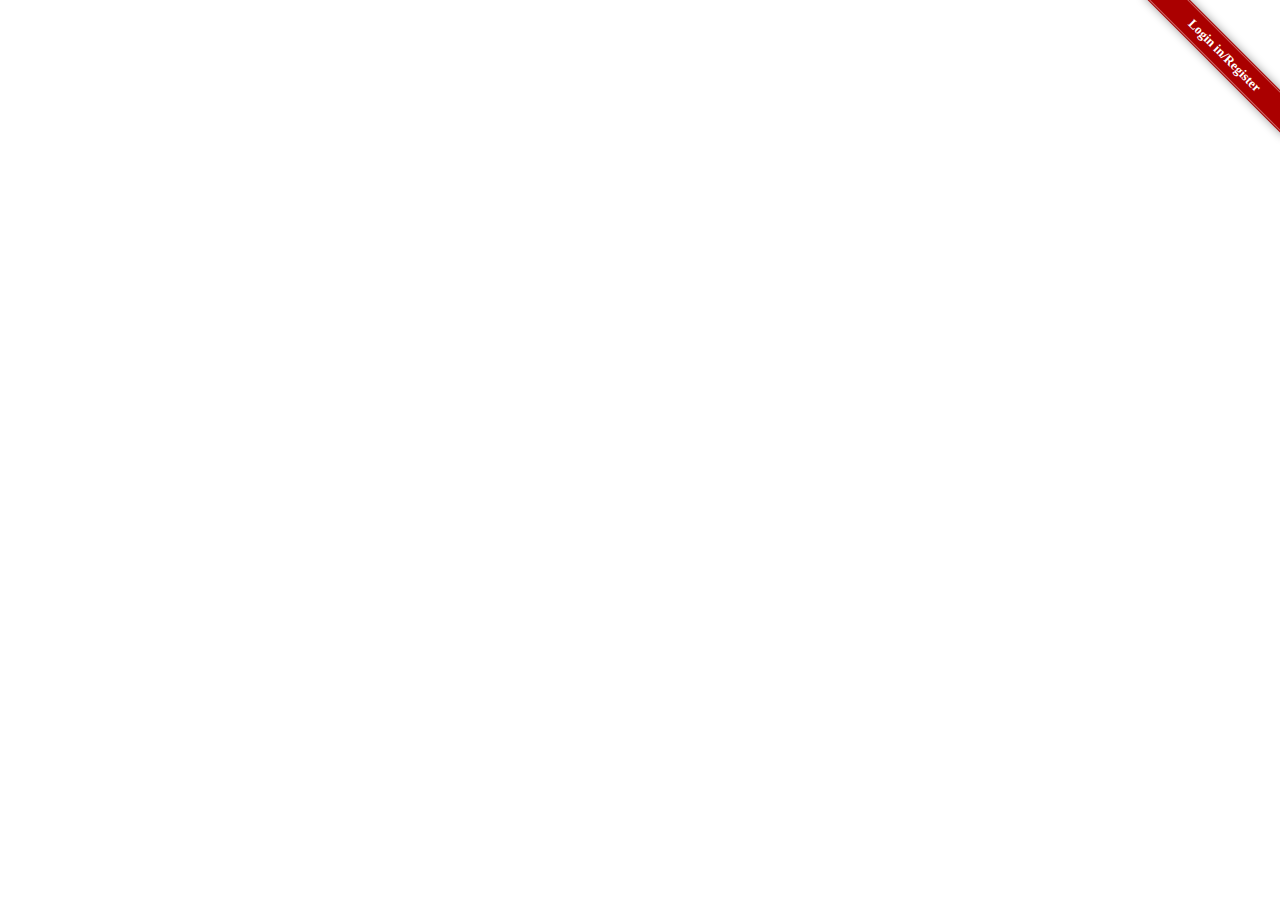
<file: DemoLogin.html>
<!DOCTYPE html>
<html>
<head>
    <title></title>
    <link rel="stylesheet" href="css/login.css">
</head>
<body>

<div class="forkit-curtain">
    <a class="hiddenanchor" id="toregister"></a>
    <a class="hiddenanchor" id="tologin"></a>

    <div id="login" class="login animate">
        <div class="loginborder start">
            <form>
                <header>DKOM 2013 login</header>
                <label for="username" data-icon="u"> Your email or username:</label>
                <input name="username" id="lguser" type="text" required="required"
                       placeholder="myusername or mymail@mail.com"/>
                <label for="password" data-icon="p">Password:</label>
                <input name="password" id="lgpw" type="password" required="required" placeholder="eg. A3!HJY76xm"/>
            </form>
            <input type="submit" id="loginbt" value="LOG IN"/>
        </div>
        <p class="change_link">
            Not a member yet ?
            <a href="#toregister" class="to_register">Join us</a>
        </p>
    </div>
    <div id="register" class="register animate">
        <div class="registerborder start">
            <form>
                <header>DKOM 2013 register</header>
                <label data-icon="u" for="username"> Your username:</label>
                <input name="username" type="text" required="required" placeholder="myusername"/>
                <label data-icon="u" for="useremail"> Your email:</label>
                <input name="email" type="text" required="required" placeholder="mymail@mail.com"/>
                <label data-icon="p" for="password">Password:</label>
                <input name="password" type="password" required="required" placeholder="eg. A3!HJY76xm"/>
                <label data-icon="p" for="confirmpassword">Confirm Password:</label>
                <input name="conmfirmpassword" type="password" required="required" placeholder="eg. A3!HJY76xm"/>
            </form>
            <input type="submit" value="LOG IN"/>
        </div>
        <p class="change_link">
            Already a member ?
            <a href="#tologin" class="to_register"> Go log in </a>
        </p>
    </div>
    <div class="close-button"></div>
    <!--<button id="bt">button</button>-->
    <!--<div class="logintab">-->
    <!--<ul>-->
    <!--<li id="logintableft"></li>-->
    <!--<li>Hello Guest!</li>-->
    <!--<li>|</li>-->
    <!--<li>Login/Register</li>-->
    <!--<li id="logintabright"></li>-->
    <!--</ul>-->
    <!--</div>-->
</div>

<!-- The ribbon -->
<a class="forkit" data-text="Login in/Register" data-text-detached="Drag down >"
   href="#"><img style="position: absolute; top: 0; right: 0; border: 0;"
                 src="https://s3.amazonaws.com/github/ribbons/forkme_right_red_aa0000.png"
                 alt="Fork me on GitHub"></a>
<script src="js/jquery.js"></script>
<script src="js/forkit.js"></script>
</body>
</html>
</file>
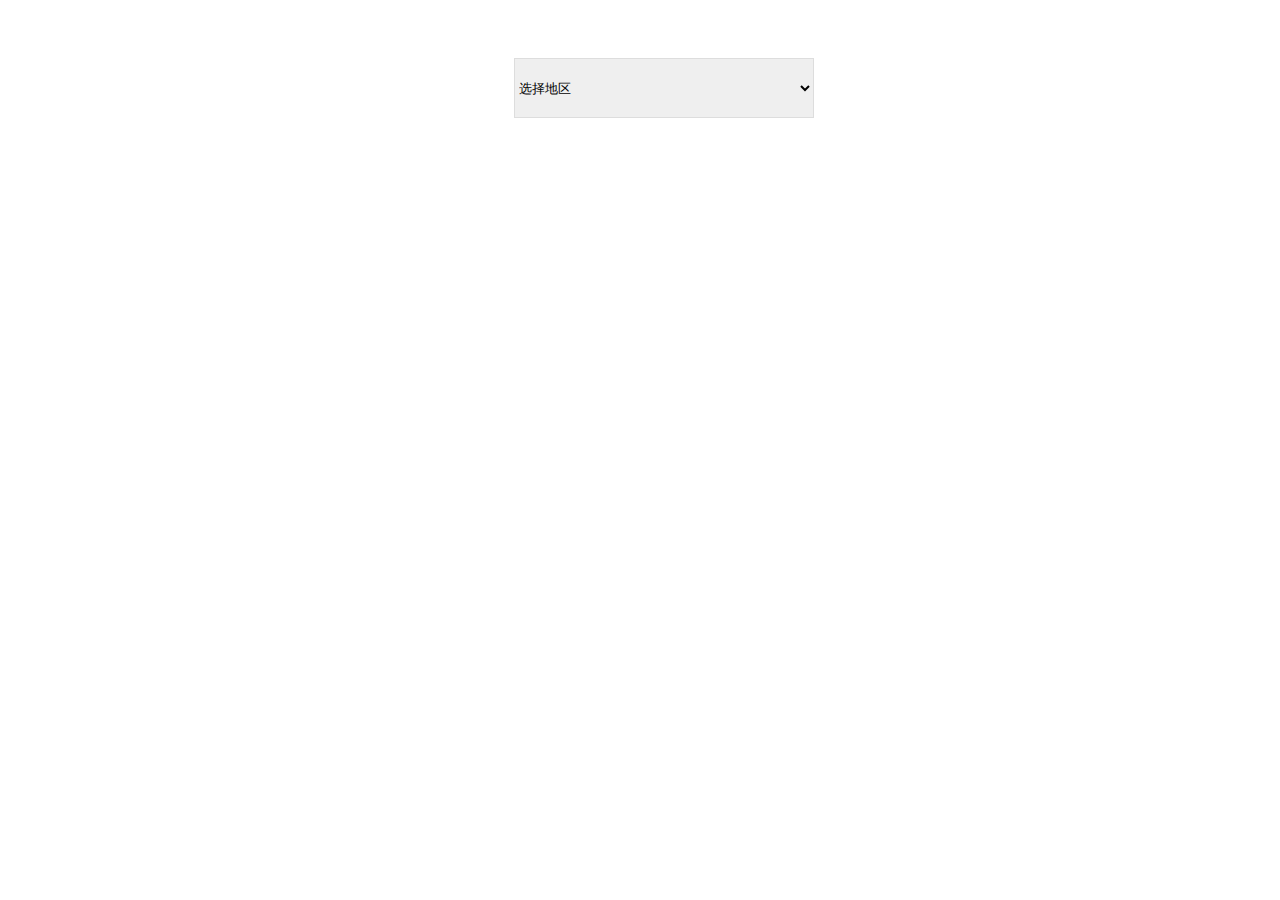
<file: Dropdown.html>
<!DOCTYPE html>
<html>
<meta charset="UTF-8">
<head>
    <title></title>
    <link rel="stylesheet" type="text/css" href="css/dropdown.css" />
    <link rel="stylesheet" type="text/css" href="css/makisu.css" />
    <link rel="stylesheet" type="text/css" href="css/redbutton.css">
</head>
<body>


<div class="dropdownlistNaviOne">
<section class="clearfix">
    <div class="fleft">
        <select id="cd-dropdown" class="cd-select">
            <option value="-1" selected>选择地区</option>
            <option value="pudong" class="icon-google-plus">浦东新区</option>
            <option value="jingan" class="icon-facebook">静安区</option>
            <option value="changning" class="icon-twitter">长宁区</option>
            <option value="huangpu" class="icon-github">黄浦区</option>
            <option value="putuo" class="icon-github">普陀区</option>
            <option value="zabei" class="icon-github">闸北区</option>
            <option value="luwan" class="icon-github">卢湾区</option>
            <option value="xuhui" class="icon-github">徐汇区</option>
            <option value="yangpu" class="icon-github">杨浦区</option>
        </select>
    </div>
</section>
</div><!-- /container -->

<div class="dropdownlistNaviTwo">
    <dl class="maki">
        <dt>热门商区</dt>
        <dd><a value="lujiazui" href="#">陆家嘴</a></dd>
        <dd><a value="babaiban" href="#">八佰伴</a></dd>
        <dd><a value="centerpark" href="#">世纪公园</a></dd>
        <dd><a value="jinbridge" href="#">金桥</a></dd>
        <dd><a value="yuanshenggymcenter" href="#">源深体育中心</a></dd>
        <dd><a value="zhangjiang" href="#">张江</a></dd>
        <dd><a value="chuansha" href="#">川沙</a></dd>
        <dd><a value="waigaoqiao" href="#">外高桥</a></dd>
        <dd><a value="tangbridge" href="#">塘桥</a></dd>
        <dd><a value="huinantown" href="#">惠南镇</a></dd>
    </dl>
</div>

<div id="buttonContainer">
    <a href="#" class="redButton" id="push">Push</a>
</div>





<script type="text/javascript" src="js/jquery2.js"></script>
<script type="text/javascript" src="js/jquery.dropdown.js"></script>
<script type="text/javascript" src="js/makisu.js"></script>
<script type="text/javascript" src="js/jquery.pointpoint.js"></script>
<!--<script type="text/javascript" src="js/transform.js"></script>-->

<script type="text/javascript">

//    $( function() {
//        $( '#cd-dropdown' ).dropdown( {
//            gutter : 5,
//            delay : 100,
//            random : true
//        } );
//    });


    if ( $.fn.makisu.enabled ) {
        var $maki = $( '.maki' );
        // Create Makisus
        $maki.makisu({
            selector: 'dd',
            overlap: 0.6,
            speed: 0.8
        });
        // Open all

//        $( '.maki' ).makisu( 'open' );

        // Toggle on click
        $( '.toggle' ).on( 'click', function() {
            $( '.maki' ).makisu( 'toggle' );
        });

        // Disable all links
        $( '.demo a' ).click( function( event ) {
            event.preventDefault();
        });
    } else {

        $( '.warning' ).show();
    }


    var pp = $('#push').pointPoint();


    window.onload=function(){
        $('.cd-dropdown>ul').children().click(
            function(){
                $(this).parent().parent().animate({
                    opacity:0.8,
                    right:'200'
                },1000,"swing",function(){
//                    $('.dropdownlistNaviTwo').animate({right:'150'},1000,function(){
                    $('.dropdownlistNaviTwo').fadeIn(2500,'swing',function(){
                        $( '.maki' ).makisu( 'open' );
                    });
                });
                console.log($(this).attr("data-value"));
            }
        );
       $('.dropdownlistNaviTwo dd').click(
               function(){
                   console.log($(this).children()[0].attributes.item().value);
                   $('.dropdownlistNaviTwo').fadeOut(2000,'swing',function(){
                       $('.cd-dropdown').animate({
                           opacity:1.0,
                           right:'0'
                       },1000,"swing",function(){
                           $('#buttonContainer').fadeIn(1000,'swing');
                       });
                   });
                   $('#buttonContainer').click(function(){
                       alert("click");
                   });
               }
       );
    };
</script>

</body>
</html>
</file>
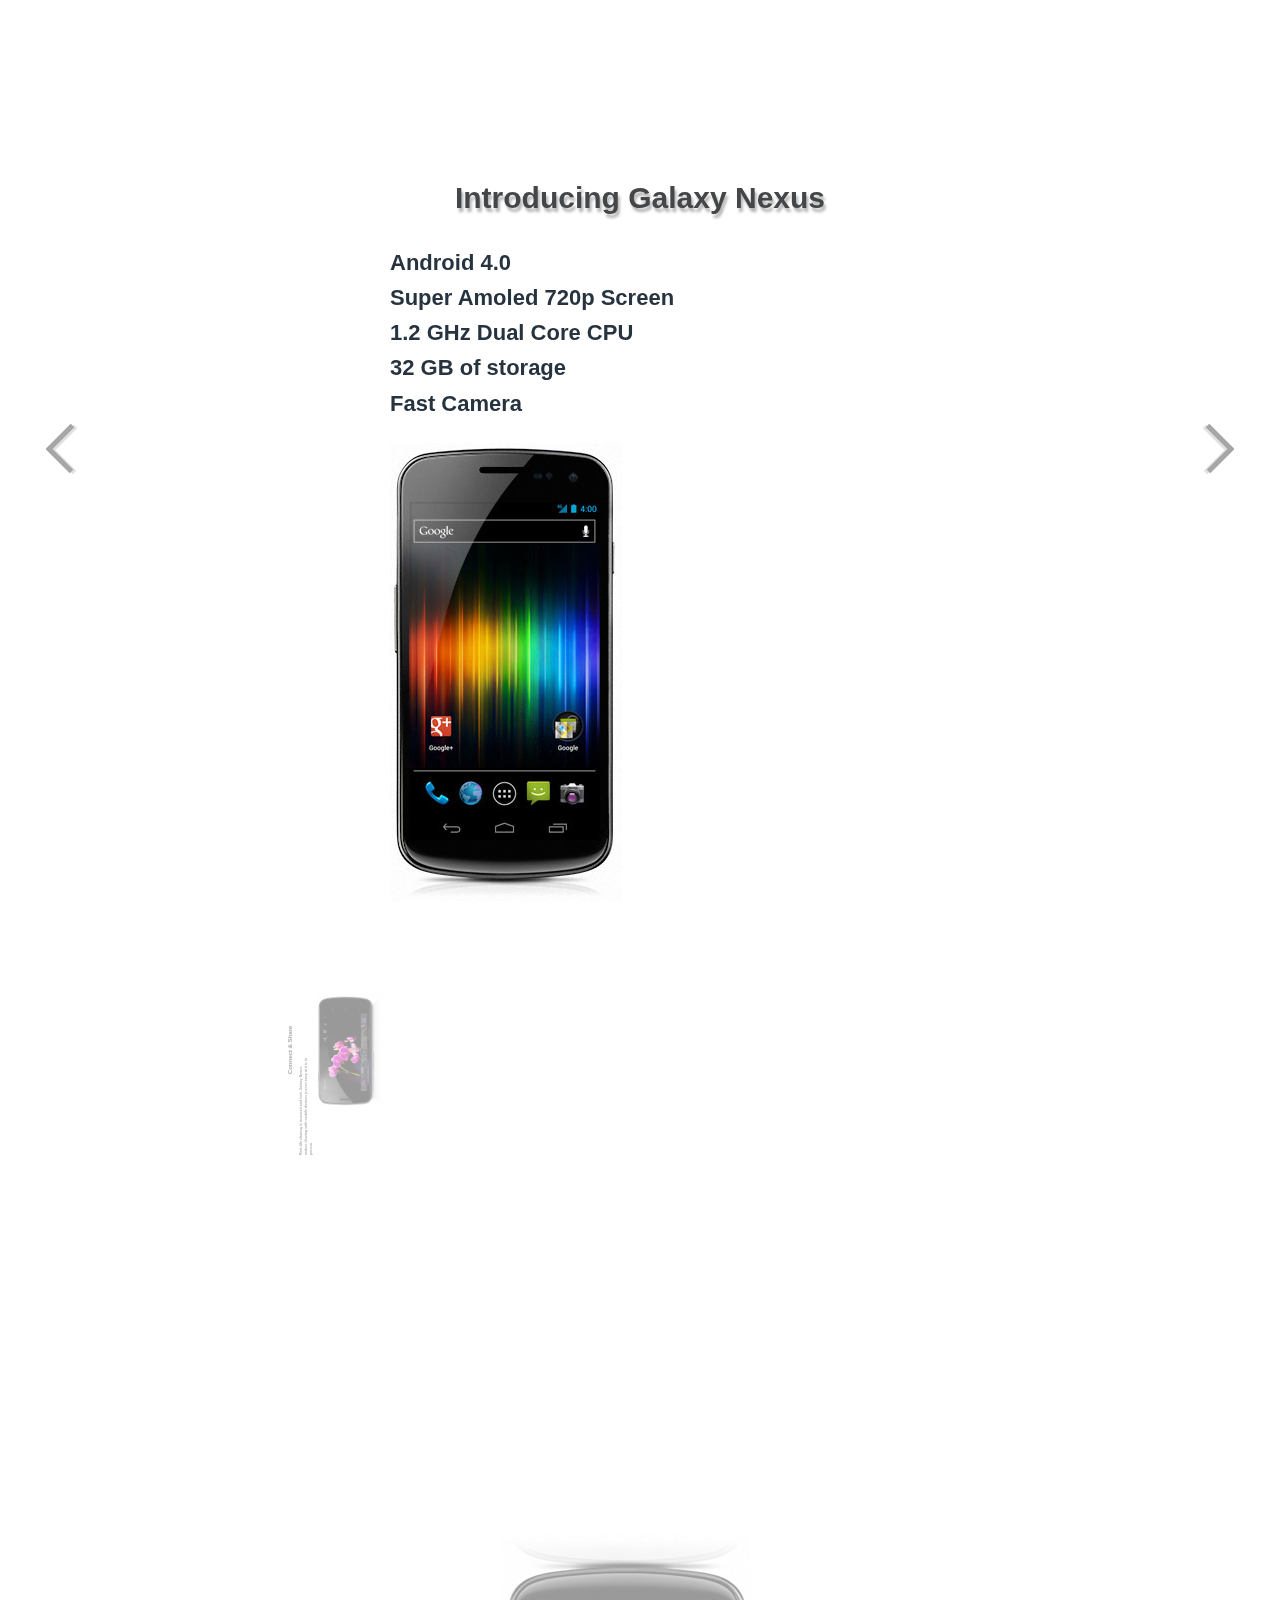
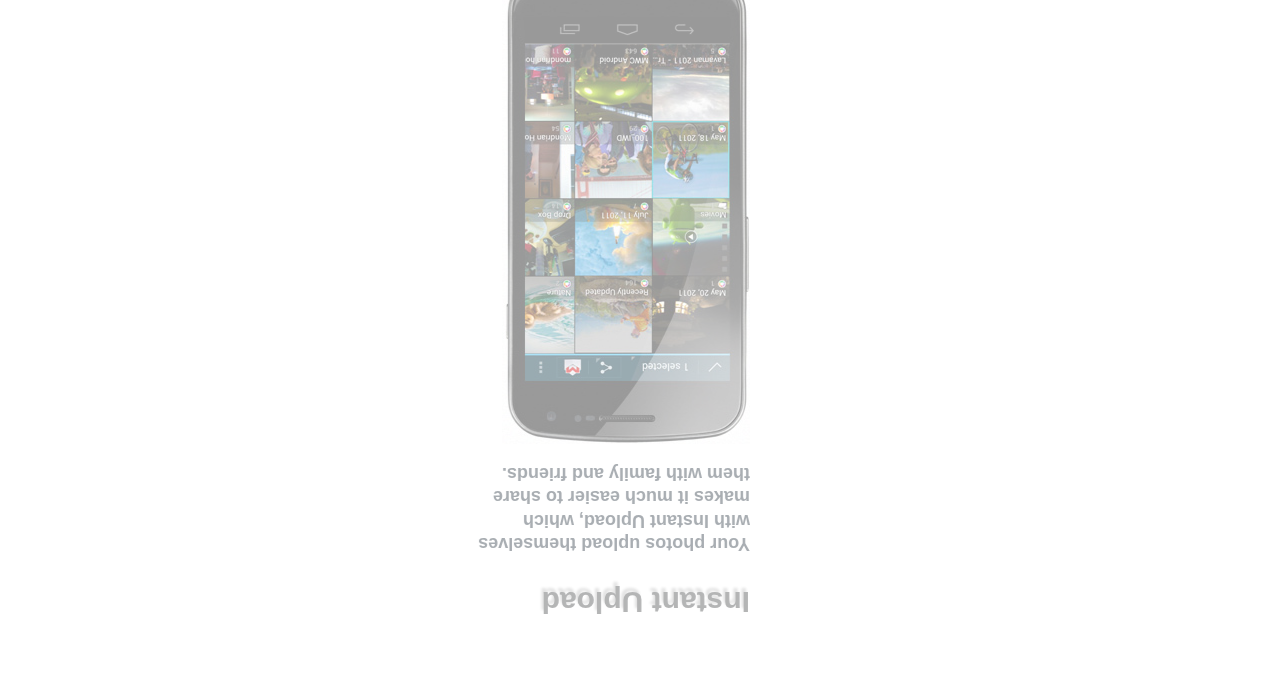
<file: Impressive.html>
<!DOCTYPE html>
<html>
<head>
    <meta charset="utf-8" />
    <title>Impressive CSS3 Product Showcase | Tutorialzine Demo</title>

    <!-- Google Webfonts and our stylesheet -->
    <link rel="stylesheet" href="css/impressive.css" />
</head>

<body>

<div id="impress" class="impress-not-supported">

    <div id="intro" class="step" data-x="0" data-y="0">
        <h2>Introducing Galaxy Nexus</h2>
        <p>Android 4.0<br /> Super Amoled 720p Screen<br /> 1.2 GHz Dual Core CPU<br /> 32 GB of storage<br /> Fast Camera</p>
        <img src="img/nexus_1.jpg" width="232" height="458" alt="Galaxy Nexus" />
    </div>

    <div id="simplicity" class="step" data-x="1100" data-y="1200" data-scale="1.8" data-rotate="190">
        <h2>Simplicity in Android 4.0</h2>
        <p>Android 4.0, Ice Cream Sandwich brings an entirely new look and feel to Android. Simple layouts with subtle animations and delightful flourishes make everything feel alive. </p>
        <img src="img/nexus_2.jpg" width="289" height="535" alt="Galaxy Nexus" />
    </div>

    <div id="connect" class="step" data-x="-300" data-y="600" data-scale="0.2" data-rotate="270">
        <h2>Connect &amp; Share</h2>
        <p>Real-life sharing is nuanced and rich. Galaxy Nexus makes sharing with mobile devices just as easy at it is in person. </p>
        <img src="img/nexus_3.jpg" width="558" height="329" alt="Galaxy Nexus" />
    </div>

    <div id="upload" class="step" data-x="-200" data-y="1500" data-rotate="180">
        <h2>Instant Upload</h2>
        <p>Your photos upload themselves with Instant Upload, which makes it much easier to share them with family and friends.</p>
        <img src="img/nexus_4.jpg" width="248" height="510" alt="Galaxy Nexus" />
    </div>

    <div id="music" class="step" data-x="-1200" data-y="1000" data-scale="0.8" data-rotate="270">
        <h2>Jam on with Google Music</h2>
        <p>Google Music makes discovery, purchase, and listening effortless and fun. Store your entire collection for free, and stream your music to your Galaxy Nexus, computer, or other Android devices.</p>
        <img src="img/nexus_5.jpg" width="570" height="389" alt="Galaxy Nexus" />
    </div>


    <!-- The Slides Will Go Here -->

</div>

<a id="arrowLeft" class="arrow"></a>
<a id="arrowRight" class="arrow"></a>

<!-- JavaScript includes -->
<script src="js/jquery2.js"></script>
<script src="js/impress.js"></script>
<script src="js/script.js"></script>

</body>
</html>
</html>
</file>
<file: css/login.css>
@font-face {
    font-family: 'FontomasCustomRegular';
    src: url('fonts/fontomas-webfont.eot');
    src: url('fonts/fontomas-webfont.eot?#iefix') format('embedded-opentype'), url('fonts/fontomas-webfont.woff') format('woff'), url('fonts/fontomas-webfont.ttf') format('truetype'), url('fonts/fontomas-webfont.svg#FontomasCustomRegular') format('svg');
    font-weight: normal;
    font-style: normal;
}

body {
    font-family: calibri;
    color: #DDDDDD;
}

/** the magic icon trick ! **/
[data-icon]::before {
    content: attr(data-icon);
    font-family: 'FontomasCustomRegular';
    color: rgb(106, 159, 171);
    position: relative;
    left: 4px;
    top: 32px;
}

#logintoppanel {
    position: absolute;
    top: 0;
    width: 100%;
    z-index: 20;
    text-align: center;
    margin-left: auto;
    margin-right: auto;
}

.login, .register {
    background-color: transparent;
    position: absolute;
    color: #DDDDDD;
    font-family: 'Helvetica', 'Lucida Grande', 'Arial', sans-serif;
    height: 240px;
    width: 360px;
    display: block;
    padding: 10px 12px 12px 10px;
    /*-moz-box-shadow: 10px 10px 10px rgba(0, 0, 0, 1) inset, -9px -9px 8px rgba(0, 0, 0, 1) inset;*/
    /*-webkit-box-shadow: 8px 8px 8px transparent inset, -9px -9px 8px transparent inset;*/
    /*box-shadow: 8px 8px 8px rgba(0, 0, 0, 1) inset, -9px -9px 8px rgba(0, 0, 0, 1) inset;*/
    /*margin: 100px auto;*/
}

.login {
    margin-top: 10%;
    margin-left: 35%;
    z-index: 22;
}

.register {
    z-index: 21;
    height: 380px;
    /*margin: 0 auto;*/
    margin-top: 10%;
    margin-left: 35%;
    opacity: 0;
}

.loginborder, .registerborder {
    height: 100%;
    width: 100%;
    padding: 3px;
    -moz-border-radius: 5px;
    -webkit-border-radius: 5px;
    border-radius: 5px;
}

.loginborder.startm.registerborder.start {
    background-repeat: repeat-x, repeat-x, repeat-x, repeat-x;
    background-position: 0 0, 0 0, 0 0, 0 0;
    /* Blue-ish Green Fallback for Mozilla */
    background-image: -moz-linear-gradient(left, #09BA5E 0%, #00C7CE 15%, #3472CF 26%, #00C7CE 48%, #0CCF91 91%, #09BA5E 100%);
    /* Add "Highlight" Texture to the Animation */
    background-image: -webkit-gradient(linear, left top, right top, color-stop(1%, rgba(0, 0, 0, .3)), color-stop(23%, rgba(0, 0, 0, .1)), color-stop(40%, rgba(255, 231, 87, .1)), color-stop(61%, rgba(255, 231, 87, .2)), color-stop(70%, rgba(255, 231, 87, .1)), color-stop(80%, rgba(0, 0, 0, .1)), color-stop(100%, rgba(0, 0, 0, .25)));
    /* Starting Color */
    background-color: #39f;
    /* Just do something for IE-suck */
    filter: progid:DXImageTransform.Microsoft.gradient(startColorstr = '#00BA1B', endColorstr = '#00BA1B', GradientType = 1);
}

/* Keyfram-licious animation */
@-webkit-keyframes loginstyle {
    0% {background-color: #39f;}
    15% {background-color: #F246C9;}
    30% {background-color: #4453F2;}
    45% {background-color: #44F262;}
    60% {background-color: #F257D4;}
    75% {background-color: #EDF255;}
    90% {background-color: #F20006;}
    100% {background-color: #39f;}
}

.loginborder, .registerborder {
    -webkit-animation-direction: normal;
    -webkit-animation-duration: 20s !important;
    -webkit-animation-iteration-count: infinite;
    -webkit-animation-name: loginstyle;
    -webkit-animation-timing-function: ease;
}

.loginborder header, .registerborder header {
    text-align: center;
    padding-top: 20px;
    margin-bottom: 20px;
}

/* In-Active State Style */
.loginborder.unfocus, .registerborder.unfocus {
    background: #333 !important;
    -moz-box-shadow: 0px 0px 15px rgba(255, 255, 255, .2);
    -webkit-box-shadow: 0px 0px 15px rgba(255, 255, 255, .2);
    box-shadow: 0px 0px 15px rgba(255, 255, 255, .2);
    -webkit-animation-name: none;
}

.loginborder.start.unfocus, .loginborder.start.unfocus {
    background: #000 !important;
    -webkit-animation-name: none;
}

/* Regular Form Styles */
.loginborder form, .registerborder form {
    background: #212121;
    -moz-border-radius: 5px;
    -webkit-border-radius: 5px;
    border-radius: 5px;
    height: 100%;
    width: 100%;
    background: -moz-radial-gradient(50% 46% 90deg, circle closest-corner, #242424, #090909);
    background: -webkit-gradient(radial, 50% 50%, 0, 50% 50%, 150, from(#242424), to(#090909));
}

.loginborder form label, .registerborder form label {
    display: block;
    padding: 10px 10px 5px 15px;
    font-size: 11px;
    color: #777;
}

.loginborder form input, .registerborder form input {
    display: block;
    margin: 5px 10px 10px 15px;
    width: 85%;
    background: #111;
    -moz-box-shadow: 0px 0px 4px #000 inset;
    -webkit-box-shadow: 0px 0px 4px #000 inset;
    box-shadow: 0px 0px 4px #000 inset;
    outline: 1px solid #333;
    border: 1px solid #000;
    padding: 5px;
    padding-left: 25px;
    color: #444;
    font-size: 16px;
}

.loginborder form ::-webkit-input-placeholder, .registerborder form ::-webkit-input-placeholder {
    color: #444;
}

.loginborder form input:focus, .registerborder form input:focus {
    outline: 1px solid #555;
    color: #FFF;
}

.login input[type="submit"], .register input[type="submit"] {
    color: #999;
    padding: 5px 10px;
    float: right;
    margin: 20px 0;
    border: 1px solid #000;
    font-weight: lighter;
    -moz-border-radius: 15px;
    -webkit-border-radius: 15px;
    border-radius: 15px;
    background: #45484d;
    background: -moz-linear-gradient(top, #222 0%, #111 100%);
    background: -webkit-gradient(linear, left top, left bottom, color-stop(0%, #222), color-stop(100%, #111));
    filter: progid:DXImageTransform.Microsoft.gradient(startColorstr = '#22222', endColorstr = '#11111', GradientType = 0);
    -moz-box-shadow: 0px 1px 1px #000, 0px 1px 0px rgba(255, 255, 255, .3) inset;
    -webkit-box-shadow: 0px 1px 1px #000, 0px 1px 0px rgba(255, 255, 255, .3) inset;
    box-shadow: 0px 1px 1px #000, 0px 1px 0px rgba(255, 255, 255, .3) inset;
    text-shadow: 0 1px 1px #000;
}

.hiddenanchor {
    display: none;
}

/*forkit*/
.forkit {
    position: absolute;
    right: 0;
    top: 0;

    width: 200px;
    height: 150px;

    font-family: 'Lato', Times, 'Times New Roman', serif;
    text-decoration: none;
}

.forkit .tag {
    display: block;
    height: 30px;
    width: 200px;
    color: #fff;
    background: #aa0000;
    text-align: center;
    font-size: 13px;
    font-weight: bold;
    line-height: 30px;
    box-shadow: 0px 0px 10px rgba(0, 0, 0, 0.4);

    -webkit-transform-origin: 15px 0px;
    -moz-transform-origin: 15px 0px;
    -ms-transform-origin: 15px 0px;
    -o-transform-origin: 15px 0px;
    transform-origin: 15px 0px;
}

.forkit .tag:after {
    content: '';
    display: block;
    position: absolute;
    top: 0;
    left: 0;
    width: 196px;
    height: 26px;
    margin: 1px;
    border: 1px solid rgba(255, 255, 255, 0.4);
}

.forkit .string {
    display: block;
    height: 1px;
    width: 0px;
    position: absolute;

    background: rgba(116, 0, 0, 0.7);
    box-shadow: 0px 0px 10px rgba(0, 0, 0, 0.4);

    -webkit-transform-origin: 0px 0px;
    -moz-transform-origin: 0px 0px;
    -ms-transform-origin: 0px 0px;
    -o-transform-origin: 0px 0px;
    transform-origin: 0px 0px;
}

.forkit-curtain {
    position: absolute;
    width: 100%;
    height: 100%;
    top: -100%;
    z-index: 9999;
}

.forkit-curtain {
    /*text-align: center;*/
    background: url("../img/bg-login.png") repeat;
    /*padding-top: 10%;*/
}

.forkit-curtain  .close-button {
    position: absolute;
    width: 50px;
    height: 50px;
    right: 50px;
    top: 20px;
    cursor: pointer;
    background-image: url("../img/closer.png");
    background-size: contain;
}

/*animate*/
@-webkit-keyframes fadeInLeft {
    0% {
        opacity: 0;
        -webkit-transform: translateX(-20px);
    }

    100% {
        opacity: 1;
        -webkit-transform: translateX(0);
    }
}

@-webkit-keyframes fadeInLeftBig {
	0% {
		opacity: 0;
		display:none;
		-webkit-transform: translateX(-2000px);
	}

	100% {
		opacity: 1;
		-webkit-transform: translateX(0);
	}
}

@-webkit-keyframes fadeOutLeft {
	0% {
		opacity: 1;
		-webkit-transform: translateX(0);
	}

	100% {
		opacity: 0;
		display:
		-webkit-transform: translateX(-20px);
	}
}

@-webkit-keyframes fadeOutLeftBig {
	0% {
		opacity: 1;
		-webkit-transform: translateX(0);
	}

	100% {
		opacity: 0;
		-webkit-transform: translateX(-2000px);
	}
}

#toregister:target ~ .register,
#tologin:target ~ .login {
    z-index: 22;
    -webkit-animation-name: fadeInLeft;
    -webkit-animation-delay: .1s;

}

#toregister:target ~ .login,
#tologin:target ~ .register {
    -webkit-animation-name: fadeOutLeftBig;
}

.animate {
    -webkit-animation-duration: 1s;
    -webkit-animation-timing-function: ease;
    -webkit-animation-fill-mode: both;
}

.fadeOutLeft {
    -webkit-animation-name: fadeOutLeft;
}

.fadeOutLeftBig {
    -webkit-animation-name: fadeOutLeftBig;
}

.fadeInLeftBig {
    -webkit-animation-name: fadeInLeftBig;
}

.fadeInLeft {
    -webkit-animation-name: fadeInLeft;
}

@-webkit-keyframes shake {
	0%, 100% {-webkit-transform: translateX(0);}
	10%, 30%, 50%, 70%, 90% {-webkit-transform: translateX(-10px);}
	20%, 40%, 60%, 80% {-webkit-transform: translateX(10px);}
}

.shake {
    -webkit-animation-name: shake;
}

/*menutop*/
.btn-slide {
    background: url("../img/orange_arrow.png") no-repeat center -45px;
    text-align: center;
    width: 144px;
    height: 30px;
    margin: 0 auto;
    display: block;
    font: Arial;
    color: #000000;
    font-size: larger;
    text-decoration: none;
}

#menuTop-bar {
    z-index: 9000 !important;
}

#menuTop-bar .active {
    background-position: center 12px;
}

#menuToppanel {
    height: 500px;
    background: url("../img/retina_wood.png") repeat;
    display: none;
    width: 100%;
}

.slide {
    background-color: #000000;
    width: 100%;
    height: 50px;
    /*display: none;*/
}

#menuTop-bar {
    position: absolute;
    top: 0px;
    left: 0px;
    width: 100%;
    padding: 0px;
}

/*infocard*/
#admininfo {
    width: 50px;
    height: 50px;
    float: right;
    margin-top: -25px;
    margin-right: 30px;
    background: url("../img/menu-sprite.svg") 82% 100%;
}

#infocard {
    background: #2a2a2a;
    max-width: 32em;
    margin: 0 20px;
    -webkit-box-shadow: 0 0.5em 2em rgba(0, 0, 0, 0.5);
    -moz-box-shadow: 0 0.5em 2em rgba(0, 0, 0, 0.5);
    box-shadow: 0 0.5em 2em rgba(0, 0, 0, 0.5);
    position: absolute;
    top: 55px;
    right: 0;
    display: none;
}

#infocard .inner {
    font-family: "Times New Roman";
    padding: 1em 2em 1em;
    line-height: 1.5;
    font-size: 1.5rem;
    color: #999;
}

#infocard .inner h4 {
    display: none;
}

.infocardinclass {
    -webkit-transition: all 1s ease-in-out;
    -webkit-transform: translateY(5px);
}

.infocardoutclass {
    -webkit-transition: all 1s ease-in-out;
    -webkit-transform: translateY(-5px);
}
</file>
<file: css/dropdown.css>
@font-face {
    font-family: 'icomoon';
    src:url('fonts/sosa icon font/sosa.eot');
    /*url('fonts/icomoon.svg#icomoon') format('svg'),*/
    url('fonts/sosa icon font/sosa.woff') format('woff'),
    url('fonts/sosa icon font/sosa.ttf') format('truetype');
    font-weight: normal;
    font-style: normal;
}


.cd-dropdown span[class^="icon-"]:before,
.cd-dropdown span[class*=" icon-"]:before {
    font-family: 'sosa';
    font-style: normal;
    speak: none;
    font-weight: normal;
    position: absolute;
    font-size: 40px;
    line-height: 40px;
    width: 50px;
    top: 50%;
    left: 15px;
    margin-top: -20px;
    text-align: center;
}
.icon-pudong:before {
    content: "n";
}
.icon-jingan:before {
    content: "o";
}
.icon-changning:before {
    content: "j";
}
.icon-putuo:before {
    content: "l";
}
.icon-huangpu:before{
    content: "m";
}


.cd-dropdown,
.cd-select {
    position: relative;
    height: 60px;
    width: 300px;
    margin: 20px auto;
    display: block;
}

.cd-dropdown > span {
    width: 100%;
    height: 60px;
    line-height: 60px;
    color: #999;
    font-weight: 700;
    font-size: 16px;
    background: #fff;
    display: block;
    padding: 0 50px 0 30px;
    position: relative;
    cursor: pointer;
}

.cd-dropdown > span:after {
    font-family: 'sosa';
    font-size: 30px;
    content: 's';
    position: absolute;
    right: 0px;
    top: 15%;
    width: 50px;
    text-align: center;
    /*font-size: 12px;*/
    padding: 10px;
    height: 70%;
    line-height: 24px;
    border-left: 1px solid #ddd;
}

.cd-dropdown.cd-active > span:after {
    font-family: 'sosa';
    font-size: 30px;
    content: 's';
}

.cd-dropdown ul {
    list-style-type: none;
    margin: 0;
    padding: 0;
    display: block;
    position: relative;
}

.cd-dropdown ul li {
    display: block;
}

.cd-dropdown ul li span {
    width: 100%;
    background: #fff;
    line-height: 60px;
    padding: 0 30px 0 75px;
    display: block;
    color: #bcbcbc;
    cursor: pointer;
    font-weight: 700;
}

.cd-dropdown > span,
.cd-dropdown ul li span {
    -webkit-backface-visibility: hidden;
    -webkit-touch-callout: none;
    -webkit-user-select: none;
    -khtml-user-select: none;
    -moz-user-select: none;
    -ms-user-select: none;
    user-select: none;
}

.cd-dropdown > span span[class^="icon-"],
.cd-dropdown > span span[class*=" icon-"]{
    padding: 0 30px 0 45px;
}

/* Select fallback styling */
.cd-select {
    border: 1px solid #ddd;
}



.fleft *,
.fleft *:after,
.fleft *:before{
    -webkit-box-sizing: border-box;
    -moz-box-sizing: border-box;
    box-sizing: border-box;
    padding: 0;
    margin: 0;
}


/* Clearfix hack by Nicolas Gallagher: http://nicolasgallagher.com/micro-clearfix-hack/ */
.clearfix:before,
.clearfix:after {
    content: " ";
    display: table;
}

.clearfix:after {
    clear: both;
}

.clearfix {
    *zoom: 1;
}

body {
    font-family: 'Lato', Calibri, Arial, sans-serif;
    /*background: #f4f4f4 url(../img/background.jpg);*/
    font-weight: 300;
    font-size: 15px;
    color: #333;
    overflow: scroll;
    overflow-x: hidden;
}


.dropdownlistNaviOne {
    width: 500px;
    position: relative;
    /*top:50px;*/
    /*right:-100px;*/
    margin-left: 40%;
    top: 50px;
}

.dropdownlistNaviOne > header {
    padding: 40px 10px 50px;
    border-bottom: 1px solid #ddd;
    box-shadow: 0 1px rgba(255, 255, 255, 0.8);
    margin-bottom: 30px;
}

.dropdownlistNaviOne > header h1 {
    font-size: 34px;
    line-height: 38px;
    margin: 0;
    font-weight: 700;
    color: #333;
    float: left;
}

.dropdownlistNaviOne > header h1 span {
    display: block;
    font-size: 20px;
    font-weight: 300;
}

.fleft {
    float: left;
    width: 49%;
    min-width: 300px;
}


/* Header Style */
.codrops-top {
    line-height: 24px;
    font-size: 11px;
    background: #fff;
    background: rgba(255, 255, 255, 0.5);
    text-transform: uppercase;
    z-index: 9999;
    position: relative;
    box-shadow: 1px 0px 2px rgba(0,0,0,0.2);
}

.codrops-top a {
    padding: 0px 10px;
    letter-spacing: 1px;
    color: #333;
    display: inline-block;
}

.codrops-top a:hover {
    background: rgba(255,255,255,0.8);
    color: #000;
}

.codrops-top span.right {
    float: right;
}

.codrops-top span.right a {
    float: left;
    display: block;
}

/* Demo Buttons Style */
.codrops-demos {
    float: right;
    padding-top: 10px;
}

.codrops-demos a {
    display: inline-block;
    margin: 10px;
    color: #666;
    font-weight: 700;
    line-height: 30px;
    border-bottom: 4px solid transparent;
}

.codrops-demos a:hover {
    color: #000;
    border-color: #000;
}

.codrops-demos a.current-demo,
.codrops-demos a.current-demo:hover {
    color: #aaa;
    border-color: #aaa;
}


.cd-dropdown > span,
.cd-dropdown ul li:nth-last-child(-n+3) span {
	box-shadow: 0 1px 1px rgba(0,0,0,0.1);
}

.cd-dropdown ul {
	position: absolute;
	top: 0px;
	width: 100%;
}

.cd-dropdown ul li {
	position: absolute;
	width: 100%;
    -webkit-box-shadow:2px 2px 5px grey;
}

.cd-active.cd-dropdown > span {
	color: #4d8c9d;
    -webkit-box-shadow:2px 2px 5px grey !important;
}

.cd-active.cd-dropdown > span,
.cd-active.cd-dropdown ul li span {
	box-shadow: 0 1px 1px rgba(0,0,0,0.1);
}

.cd-active.cd-dropdown ul li span {
	-webkit-transition: all 0.2s linear 0s;
	-moz-transition: all 0.2s linear 0s;
	-ms-transition: all 0.2s linear 0s;
	-o-transition: all 0.2s linear 0s;
	transition: all 0.2s linear 0s;
}

.cd-active.cd-dropdown ul li span:hover {
	background: #4d8c9d;
	color: #fff;
}
</file>
<file: css/makisu.css>
/* List styles */

.dropdownlistNaviTwo{
    position: relative;
    top:-10px;
    margin-left: 0px;
    display: none;
}

.maki {

    -webkit-transform-style: preserve-3d;
    -moz-transform-style: preserve-3d;
    -ms-transform-style: preserve-3d;
    -o-transform-style: preserve-3d;
    transform-style: preserve-3d;

    text-transform: uppercase;
    position: absolute;
    /*margin-left: -140px;*/
    /*margin-top: -50px;*/
    top: 55%;
    text-align: center;

    -webkit-transform: perspective(600px) translateZ(1px) !important;
    -moz-transform: perspective(600px) translateZ(1px) !important;
    -ms-transform: perspective(600px) translateZ(1px) !important;
    -o-transform: perspective(600px) translateZ(1px) !important;
    transform: perspective(600px) translateZ(1px) !important;

    left: 50%;
}

.maki a {

    display: block;
    color: #1B2B3F;
    text-decoration: none;
}

.maki a:hover {
    text-indent: 20px;
}

.maki dt, .maki dd {

    text-indent: 10px;
    line-height: 55px;
    background: #E0FBAC;
    margin: 0;
    height: 55px;
    width: 230px;
    color: #1B2B3F;
}

.maki dt {

    /* Since we're hiding elements behind here, we need it in 3d */
    -webkit-transform: translateZ(0.3px);
    -moz-transform: translateZ(0.3px);
    -ms-transform: translateZ(0.3px);
    -o-transform: translateZ(0.3px);
    transform: translateZ(0.3px);
    text-shadow: 1px 1px 2px rgba(0, 0, 0, 0.2);
    font-size: 20px;
    -webkit-box-shadow:2px 2px 5px grey;
}

.maki dd {

    border-top: 1px dashed #808080;
    line-height: 35px;
    font-size: 15px;
    height: 35px;
    margin: 0;
    -webkit-box-shadow:2px 2px 5px grey;
}

.maki dt, .maki dd, .maki a { background: url("../img/subtle_white_feathers.png") repeat; }
.maki a:hover { background: #899AA8; }
</file>
<file: css/redbutton.css>
/*----------------------------
	Red push button
-----------------------------*/


a.redButton{
    display: inline-block;
    width:50px;
    height: 50px;
    background-color:red;
    text-transform: uppercase;
    position:relative;
    padding:15px;
    line-height:50px;
    text-align:center;
    text-decoration: none !important;
    font-family: helvetica;
    /*font-weight:bold;*/
    color:#fff;
    font-size:15px;
    text-shadow: 0 1px 0 rgba(0, 0, 0, 0.2);
    bottom:0;
    margin:0;

    transition:0.15s linear;
    -moz-transition:0.15s linear;
    -webkit-transition:0.15s linear;

    box-shadow:0 5px 0 darkred,0 0 10px rgba(0,0,0,0.3) inset, 8px 10px 4px rgba(0,0,0,0.4);
    -moz-box-shadow:0 5px 0 darkred,0 0 10px rgba(0,0,0,0.3) inset, 8px 10px 4px rgba(0,0,0,0.4);
    -webkit-box-shadow:0 5px 0 darkred,0 0 10px rgba(0,0,0,0.3) inset, 8px 10px 4px rgba(0,0,0,0.4);

    border-radius:50%;
    -moz-border-radius:50%;
    -webkit-border-radius:50%;
}

a.redButton:active{
    bottom:-5px;

    box-shadow:0 0 0 darkred,0 0 20px rgba(0,0,0,0.5) inset;
    -moz-box-shadow:0 0 0 darkred,0 0 20px rgba(0,0,0,0.5) inset;
    -webkit-box-shadow:0 0 0 darkred,0 0 20px rgba(0,0,0,0.5) inset;
}

#buttonContainer{
    padding:140px;
    text-align: center;
    position: absolute;
    top:50px;
    right: 100px;
    display: none;
}

.pointPointArrow{
    width:16px;
    height:16px;
    background:url('../img/arrow.png') no-repeat;
    position:absolute;
    /*display:none;*/
    z-index: 100000;
    top:0;
    left:0;
}
</file>
<file: css/impressive.css>
/*-------------------------
	Simple reset
--------------------------*/


/**{*/
/*margin:0;*/
/*padding:0;*/
/*}*/


/*-------------------------
	General Styles
--------------------------*/


/*html{*/
/*background:url('../img/bg.jpg') #fff;*/
/*}*/

/*body{*/
/*min-height: 600px;*/
/*padding: 100px 0 50px;*/
/*font:14px/1.3 'Segoe UI',Arial, sans-serif;*/
/*box-shadow:0 0 25px rgba(0,0,0,0.3) inset;*/
/*height:100%;*/
/*}*/


a, a:visited {
    text-decoration:none;
    outline:none;
    color:#54a6de;
}

a:hover{
    text-decoration:underline;
}

section, footer{
    display: block;
}


/*----------------------------
	Styling the presentation
-----------------------------*/

#impress{
    z-index: 9999;
}

#impress:not(.impress-not-supported) .step{
    opacity:0.4;
}

#impress .step{
    width:600px;
    height: 600px;
    position:relative;
    margin:0 auto;

    align:center


    -moz-transition:1s opacity;
    -webkit-transition:1s opacity;
    transition:1s opacity;


}

#impress .step.active{
    opacity:1;
}

#impress h2{
    font: bold 30px/1.5 'Calibri', sans-serif;
    color:#444648;
    /*	position:absolute;*/
    z-index:10;
    text-shadow: 2px 4px 3px rgba(0,0,0,0.3);
}


#impress p{
    font: bold 18px/1.3 'Calibri', sans-serif;
    color:#27333f;
    /*position:absolute;*/
    z-index:10;
}

#impress img{
    /*position:absolute;*/
    z-index:1;
}

.arrow{
    width:32px;
    height:54px;
    background:url('../img/arrows.png') no-repeat;
    position:fixed;
    top:50%;
    margin-top:-27px;
    cursor:pointer;
    text-indent:-9999px;
    overflow:hidden;
    opacity:0.8;
    border:none !important;
    text-decoration:none !important;

    -moz-transition:0.2s opacity;
    -webkit-transition:0.2s opacity;
    transition:0.2s opacity;
}

.arrow:hover{
    opacity:1;
}

#arrowLeft{
    left:45px;
}

#arrowRight{
    right:45px;
    background-position:top right;
}

/* Hide the arrows if impress is not supported */

#impress.impress-not-supported + .arrow,
#impress.impress-not-supported + .arrow + .arrow{
    display:none;
}


/*----------------------------
	Slide 1 - Intro
-----------------------------*/


#impress #intro{
    width: 500px;
}

#intro h2{
    text-align: center;
    width: 100%;
    font-sieze: 28px;
}

#intro p{
    font-size: 22px;
    left: 290px;
    line-height: 1.6;
    top: 220px;
    white-space: nowrap;
}

#intro img{
    top: 120px;
}


/*----------------------------
	Slide 2 - Simplicity
-----------------------------*/


#impress #simplicity{
    width: 675px;
}

#simplicity h2{
    left: 0;
    top: 135px;
    width: 400px;
}

#simplicity p{
    left: 50px;
    text-align: justify;
    text-indent: 16px;
    top: 225px;
    width: 365px;
}

#simplicity img{
    right: 0;
    top: 30px;
}


/*----------------------------
	Slide 3 - Connect
-----------------------------*/


#impress #connect{
    width: 560px;
}

#connect h2{
    left: 0;
    top: 370px;
    width: 100%;
    text-align:center;
}

#connect p{
    left:50%;
    margin-left:-245px;
    text-align: left;
    top: 460px;
    width: 490px;
}

#connect img{
    right: 0;
    top: 50px;
}


/*----------------------------
	Slide 4 - Upload
-----------------------------*/


#impress #upload{
    width: 620px;
}

#upload h2{
    left: 0;
    text-align: left;
    top: 170px;
}

#upload p{
    left: 32px;
    top: 255px;
    width: 280px;
}

#upload img{
    right: 0;
    top: 30px;
}


/*----------------------------
	Slide 5 - Music
-----------------------------*/


#impress #music{
    width: 690px;
}

#music h2{
    left: 0;
    text-align: center;
    top: 10px;
    width: 100%;
}

#music p{
    font-size: 15px;
    left: 45px;
    text-indent: 15px;
    top: 119px;
    width: 402px;
}

#music img{
    right: 0;
    top: 200px;
}



/*----------------------------
	The Footer
-----------------------------*/


footer{
    background-color: #111111;
    bottom: 0;
    box-shadow: 0 -1px 2px #111111;
    height: 45px;
    left: 0;
    position: fixed;
    width: 100%;
    z-index: 100000;
}

footer h2{
    color: #EEEEEE;
    font-size: 14px;
    font-weight: normal;
    left: 50%;
    margin-left: -400px;
    padding: 13px 0 0;
    position: absolute;
    width: 540px;
}

footer h2 i{
    font-style:normal;
    color:#888;
}

footer a.tzine,a.tzine:visited{
    color: #999999;
    font-size: 12px;
    left: 50%;
    margin: 16px 0 0 110px;
    position: absolute;
    text-decoration: none;
    top: 0;
}

footer a i{
    color:#ccc;
    font-style: normal;
}

footer a i b{
    color:#c92020;
    font-weight: normal;
}
/****************************Chart Style*******************************************/
#chartData {
    border: 1px solid #333;
    background: #ebedf2 url("images/gradient.png") repeat-x 0 0;
}



#chartData {
    width: 200px;
    margin: 0 40px 0 0;
    float: right;
    border-collapse: collapse;
    box-shadow: 0 0 1em rgba(0, 0, 0, 0.5);
    -moz-box-shadow: 0 0 1em rgba(0, 0, 0, 0.5);
    -webkit-box-shadow: 0 0 1em rgba(0, 0, 0, 0.5);
    background-position: 0 -100px;
    font-family: Calibri;
}

#chartData th, #chartData td {
    padding: 0.5em;
    border: 1px dotted #666;
    text-align: left;
}

#chartData th {
    border-bottom: 2px solid #333;
    text-transform: uppercase;
}

#chartData td {
    cursor: pointer;
}

#chartData td.highlight {
    background: #e8e8e8;
}

#chartData tr:hover td {
    background: #f0f0f0;
}


/*******************button*******************/

#delete {
    background-image: url('../img/delete.png');
    width: 50px;
    height: 55px;
    position: absolute;
    margin-left: 200px;

}

#b_submit {
    width:80px;
    height:30px;
    font-size:14px;
    background:url("../img/bg34.jpg") no-repeat left top;
    color: #010301;
    padding-bottom:4px;
    z-index: 10000;
    float: right;
    margin-top: -5%;
    /*margin-left: 100%;*/
    margin-right: -150px;
    vertical-align: middle;
    line-height: 18px;

}
</file>
